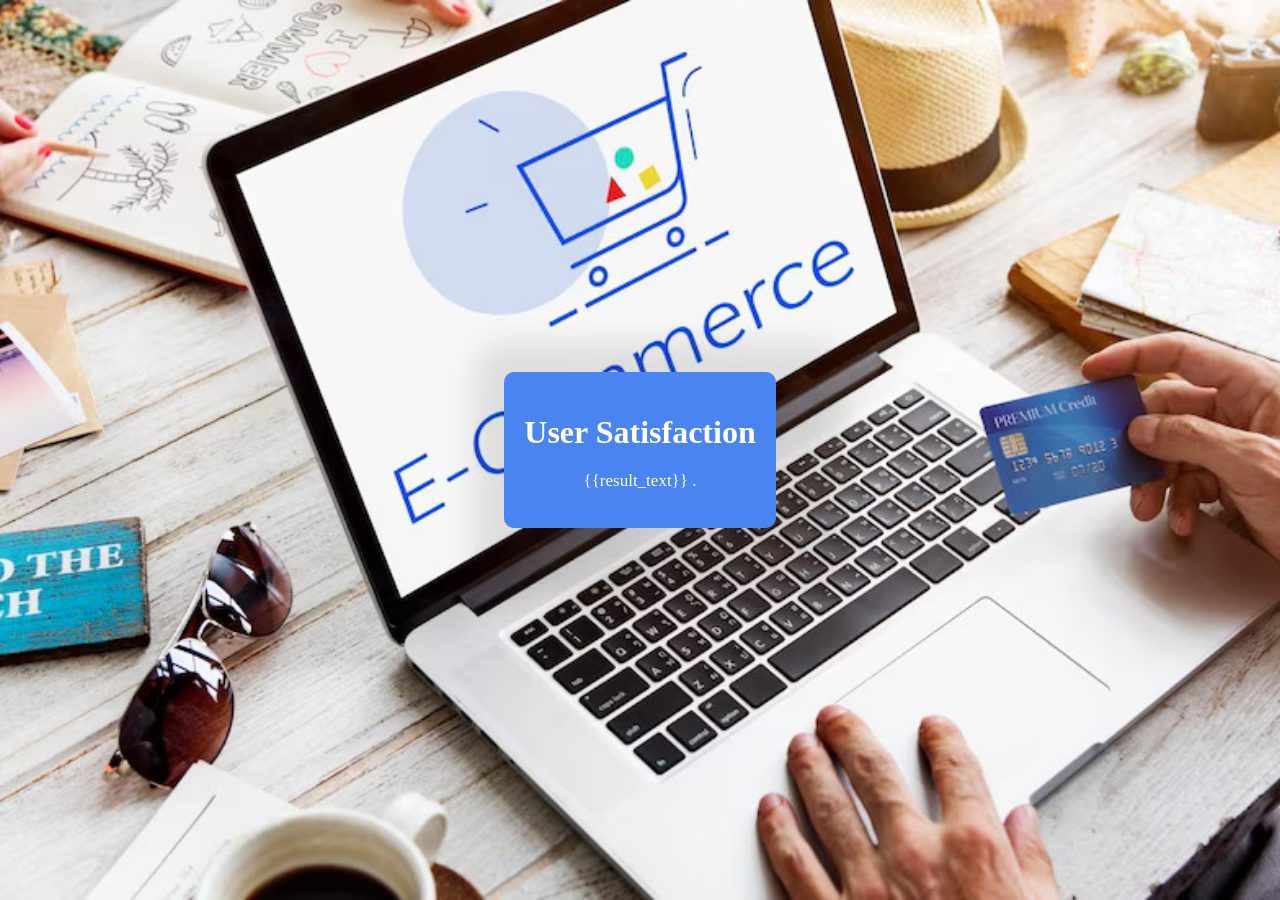
<file: templates/result.html>
<!DOCTYPE html>
<html lang="en">
<head>
    <meta charset="UTF-8">
    <meta name="viewport" content="width=device-width, initial-scale=1.0">
    <style>
        body {
            margin: 0;
            padding: 0;
            display: flex;
            align-items: center;
            justify-content: center;
            height: 100vh;
            background: linear-gradient(to bottom, rgba(158, 156, 156, 0.5), rgba(186, 169, 169, 0.8)), url('../static/stock-footage-omni-channel-technology-of-online-retail-business-approach-multichannel-marketing-on-social-media.webm') no-repeat center center fixed;
            background: url('../static/showing-cart-trolley-shopping-online-sign-graphic_53876-133967.jpg') no-repeat center center fixed;
            background-size: cover;
        }

        .container {
            max-width: 400px;
            padding: 20px;
            text-align: center;
            background-color:rgb(74, 132, 241);
            color:white;
            border-radius: 10px;
            box-shadow: 20px 20px 30px 50px rgba(0, 0, 0, 0.1);
        }

        h1 {
            color: white;
            margin-bottom: 20px;
        }

        p {
            font-size: 17px;
            color: white;
        }
    </style>
    <title>User Satisfaction</title>
</head>
<body>
    <div class="container">
        <h1>User Satisfaction</h1>
        <p>{{result_text}} .</p>
    </div>
</body>
</html>
</file>
